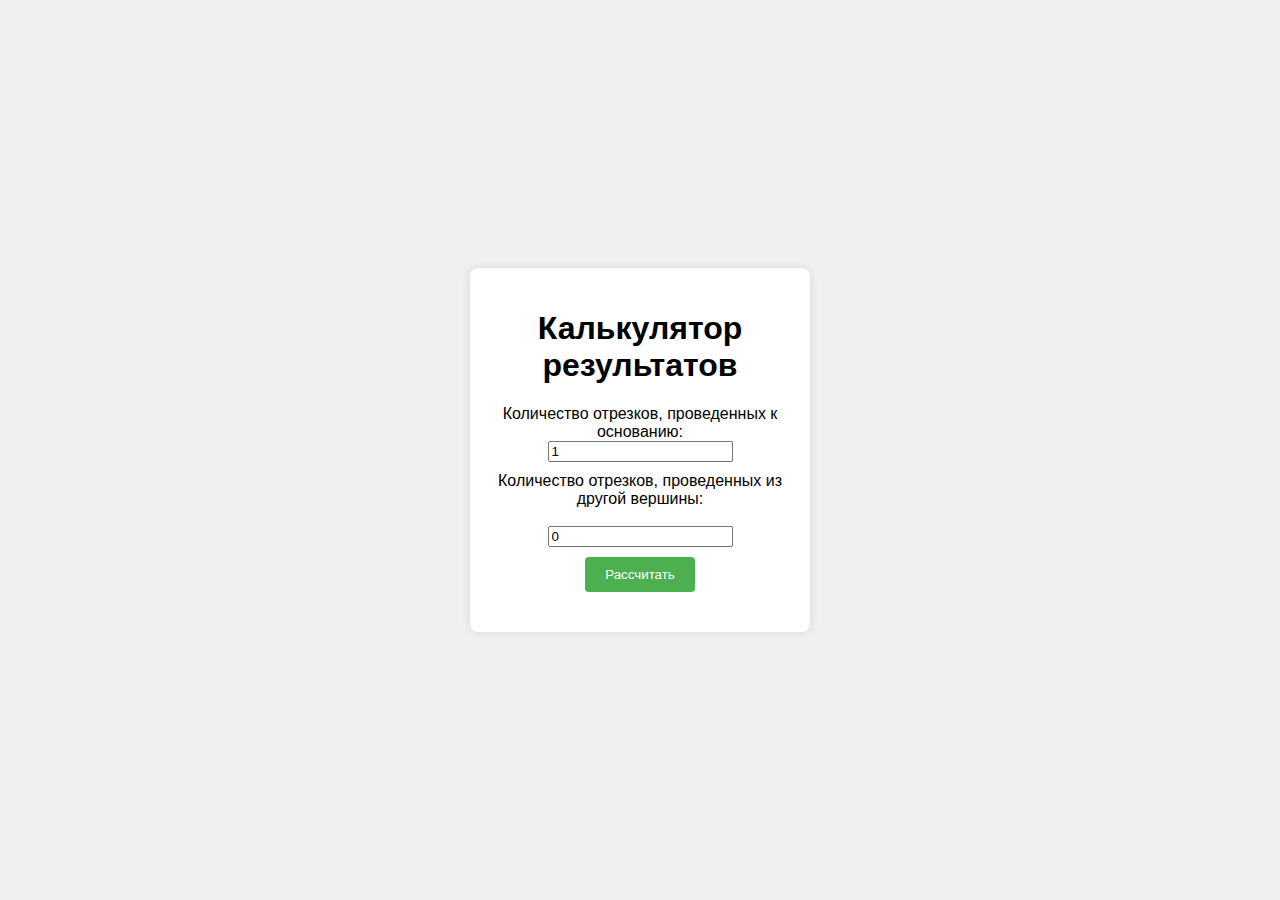
<file: Из разных вершин/index.html>
<!DOCTYPE html>
<html lang="en">
<head>
    <meta charset="UTF-8">
    <meta name="viewport" content="width=device-width, initial-scale=1.0">
    <title>Калькулятор</title>
    <link rel="stylesheet" href="styles.css">
</head>
<body>
    <div class="container">
        <h1>Калькулятор результатов</h1>
        <div class="input-container">
            <label for="segments">Количество отрезков, проведенных к основанию:</label>
            <br>
            <input type="number" id="segments" min="1" value="1">
        </div>
        <div class="input-container">
            <label for="segments_other">Количество отрезков, проведенных из другой вершины:</label>
            <br><br>
            <input type="number" id="segments_other" min="0" value="0">
        </div>
        <button onclick="calculate()">Рассчитать</button>
        <div id="result"></div>
    </div>
    <script src="script.js"></script>
</body>
</html>
</file>
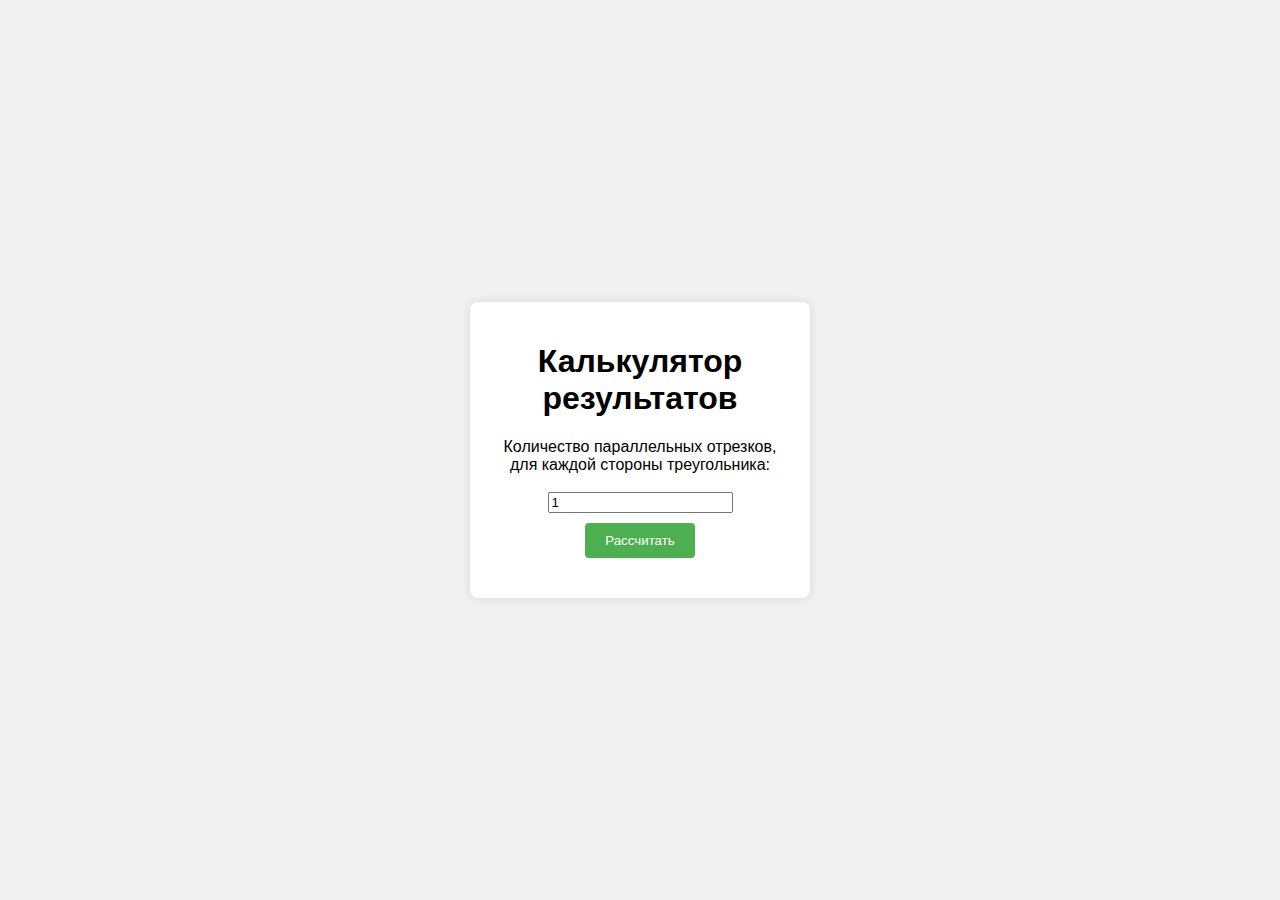
<file: Мазайка/index.html>
<!DOCTYPE html>
<html lang="en">
<head>
    <meta charset="UTF-8">
    <meta name="viewport" content="width=device-width, initial-scale=1.0">
    <title>Калькулятор</title>
    <link rel="stylesheet" href="styles.css">
</head>
<body>
    <div class="container">
        <h1>Калькулятор результатов</h1>
        <div class="input-container">
            <label for="parallels">Количество параллельных отрезков, для каждой стороны треугольника:</label>
            <br><br>
            <input type="number" id="parallels" min="1" value="1">
        </div>
        <button onclick="calculate()">Рассчитать</button>
        <div id="result"></div>
    </div>
    <script src="script.js"></script>
</body>
</html>
</file>
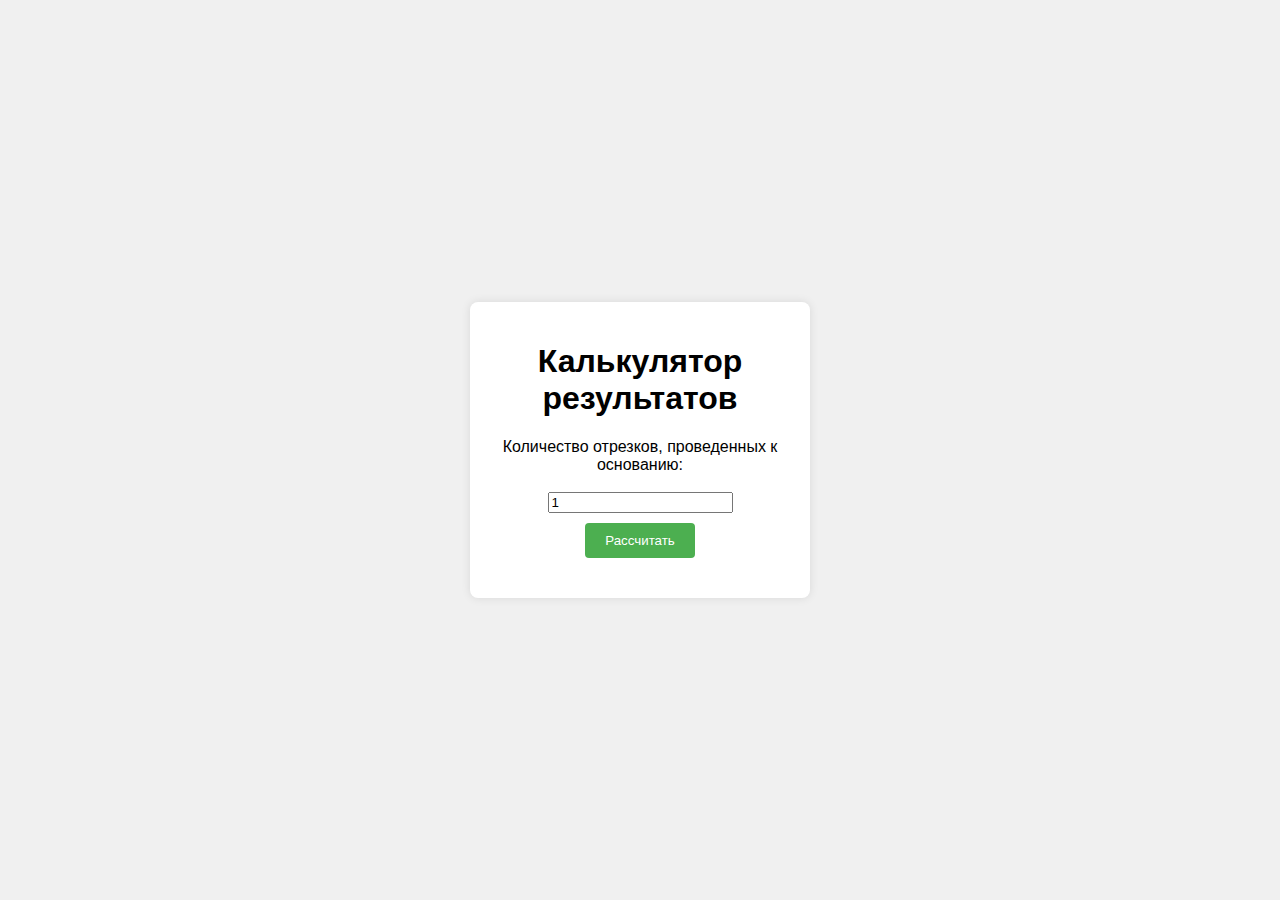
<file: Обычный/index.html>
<!DOCTYPE html>
<html lang="en">
<head>
    <meta charset="UTF-8">
    <meta name="viewport" content="width=device-width, initial-scale=1.0">
    <title>Калькулятор</title>
    <link rel="stylesheet" href="styles.css">
</head>
<body>
    <div class="container">
        <h1>Калькулятор результатов</h1>
        <div class="input-container">
            <label for="segments">Количество отрезков, проведенных к основанию:</label>
            <br><br>
            <input type="number" id="segments" min="1" value="1">
        </div>
        <button onclick="calculate()">Рассчитать</button>
        <div id="result"></div>
    </div>
    <script src="script.js"></script>
</body>
</html>
</file>
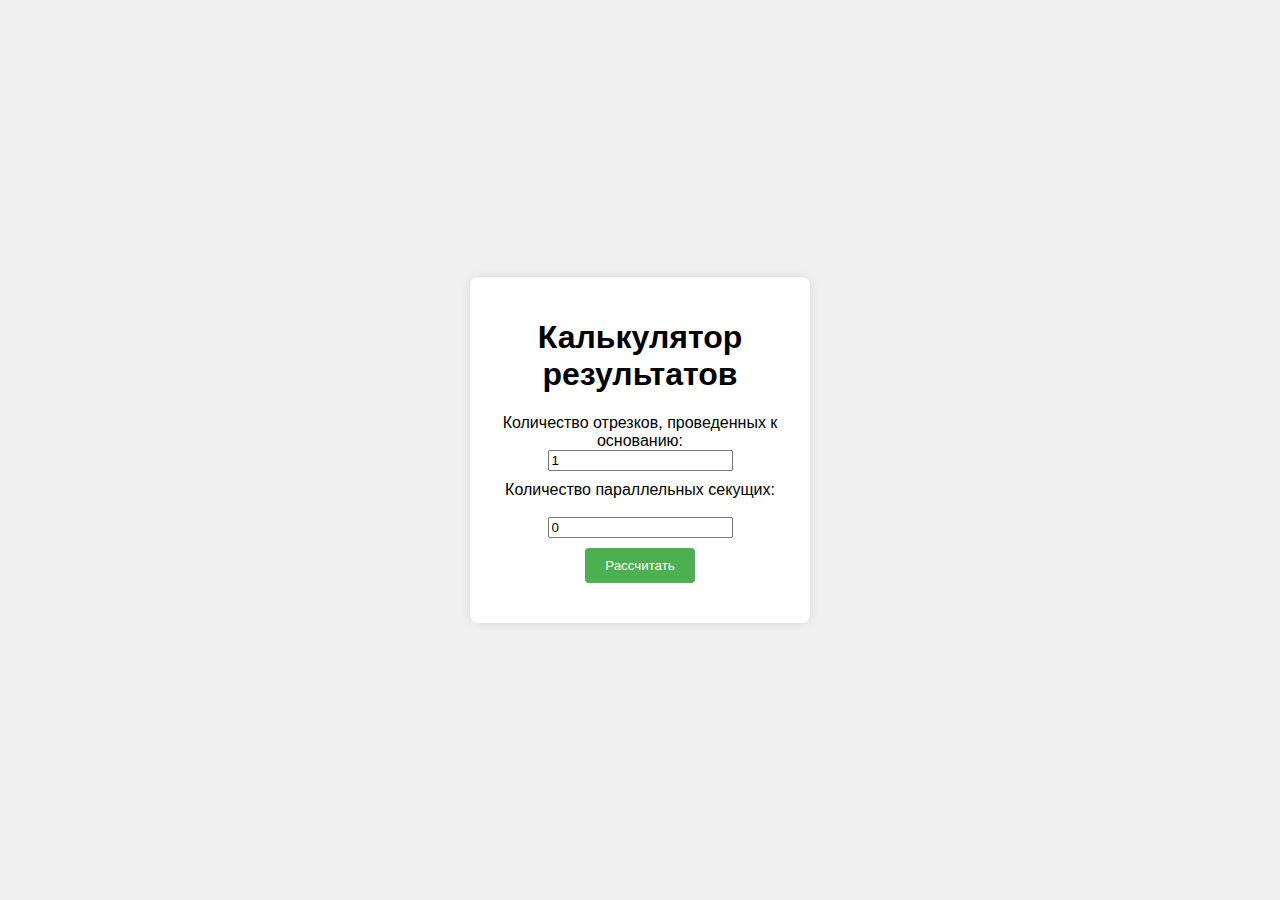
<file: Параллельные секущие/index.html>
<!DOCTYPE html>
<html lang="en">
<head>
    <meta charset="UTF-8">
    <meta name="viewport" content="width=device-width, initial-scale=1.0">
    <title>Калькулятор</title>
    <link rel="stylesheet" href="styles.css">
</head>
<body>
    <div class="container">
        <h1>Калькулятор результатов</h1>
        <div class="input-container">
            <label for="segments">Количество отрезков, проведенных к основанию:</label>
            <br>
            <input type="number" id="segments" min="1" value="1">
        </div>
        <div class="input-container">
            <label for="parallels">Количество параллельных секущих:</label>
            <br><br>
            <input type="number" id="parallels" min="0" value="0">
        </div>
        <button onclick="calculate()">Рассчитать</button>
        <div id="result"></div>
    </div>
    <script src="script.js"></script>
</body>
</html>
</file>
<file: Из разных вершин/styles.css>
body {
    font-family: Arial, sans-serif;
    background-color: #f0f0f0;
    display: flex;
    justify-content: center;
    align-items: center;
    height: 100vh;
    margin: 0;
}

.container {
    background-color: #fff;
    padding: 20px;
    border-radius: 8px;
    box-shadow: 0 0 10px rgba(0, 0, 0, 0.1);
    width: 300px;
    text-align: center;
}

.input-container {
    margin-bottom: 10px;
}

button {
    padding: 10px 20px;
    background-color: #4CAF50;
    color: white;
    border: none;
    cursor: pointer;
    border-radius: 4px;
}

button:hover {
    background-color: #45a049;
}

#result {
    margin-top: 20px;
    font-weight: bold;
}
</file>
<file: Мазайка/styles.css>
body {
    font-family: Arial, sans-serif;
    background-color: #f0f0f0;
    display: flex;
    justify-content: center;
    align-items: center;
    height: 100vh;
    margin: 0;
}

.container {
    background-color: #fff;
    padding: 20px;
    border-radius: 8px;
    box-shadow: 0 0 10px rgba(0, 0, 0, 0.1);
    width: 300px;
    text-align: center;
}

.input-container {
    margin-bottom: 10px;
}

button {
    padding: 10px 20px;
    background-color: #4CAF50;
    color: white;
    border: none;
    cursor: pointer;
    border-radius: 4px;
}

button:hover {
    background-color: #45a049;
}

#result {
    margin-top: 20px;
    font-weight: bold;
}
</file>
<file: Обычный/styles.css>
body {
    font-family: Arial, sans-serif;
    background-color: #f0f0f0;
    display: flex;
    justify-content: center;
    align-items: center;
    height: 100vh;
    margin: 0;
}

.container {
    background-color: #fff;
    padding: 20px;
    border-radius: 8px;
    box-shadow: 0 0 10px rgba(0, 0, 0, 0.1);
    width: 300px;
    text-align: center;
}

.input-container {
    margin-bottom: 10px;
}

button {
    padding: 10px 20px;
    background-color: #4CAF50;
    color: white;
    border: none;
    cursor: pointer;
    border-radius: 4px;
}

button:hover {
    background-color: #45a049;
}

#result {
    margin-top: 20px;
    font-weight: bold;
}
</file>
<file: Параллельные секущие/styles.css>
body {
    font-family: Arial, sans-serif;
    background-color: #f0f0f0;
    display: flex;
    justify-content: center;
    align-items: center;
    height: 100vh;
    margin: 0;
}

.container {
    background-color: #fff;
    padding: 20px;
    border-radius: 8px;
    box-shadow: 0 0 10px rgba(0, 0, 0, 0.1);
    width: 300px;
    text-align: center;
}

.input-container {
    margin-bottom: 10px;
}

button {
    padding: 10px 20px;
    background-color: #4CAF50;
    color: white;
    border: none;
    cursor: pointer;
    border-radius: 4px;
}

button:hover {
    background-color: #45a049;
}

#result {
    margin-top: 20px;
    font-weight: bold;
}
</file>
